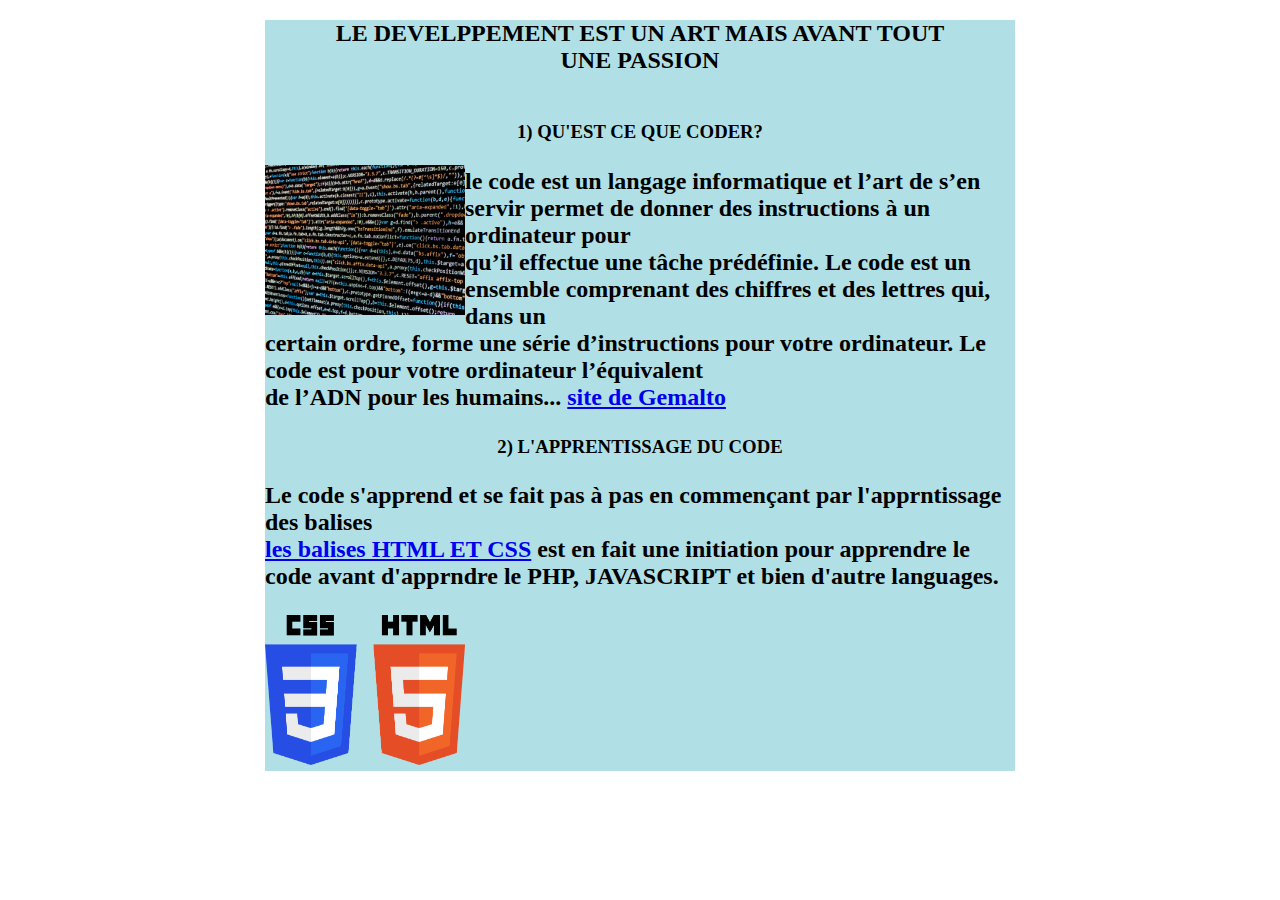
<file: projet.html>
<!DOCTYPE html>
<html>
<head>
	<meta charset="utf-8">
	<link rel="stylesheet"href="style.css">
	<title>LA VIE D'UN DEVELOPPEUR</title>
</head>
<body>

<div class="page">
	<h2> <center>LE DEVELPPEMENT EST UN ART MAIS AVANT TOUT <br/>
	 UNE PASSION </center> <br/>
</h2>
	<h3><center> 1) QU'EST CE QUE CODER? <h3></center>

	<div class="img">
	<img src="coding.jpg!d" alt="coding"
	style="width: 200px; height: 150px;">
</div>
	<div class="texte">
	
		<h4><font size="5">   le code est un langage informatique et l’art de s’en servir permet de donner des instructions à un ordinateur pour <br/> 
		qu’il effectue une tâche prédéfinie. Le code est un ensemble comprenant des chiffres et des lettres qui, dans un <br/>
		certain ordre, forme une série d’instructions pour votre ordinateur. Le code est pour votre ordinateur l’équivalent<br/>
		 de l’ADN pour les humains...
			<a href="https://www.justaskgemalto.com/fr/en-quoi-consiste-le-code/" target="_blank"> site de Gemalto</a></font>
		</h4>

	</div>
		<h3><center> 2) L'APPRENTISSAGE DU CODE <h3></center>

	<div class="texte2">
		<h4><font size="5">Le code s'apprend et se fait pas à pas en commençant par l'apprntissage des balises<br/>
		<a href=" https://stephaniewalter.design/formations-cours/initiation-HTML-CSS.pdf" target="_blank"> les balises HTML ET CSS</a> est en fait une initiation pour apprendre le code avant d'apprndre le PHP, JAVASCRIPT et bien d'autre languages.
		</h4>
	</div>
	<div class="img2">
	<img src="htmletcss.png" alt="html et css"
	style="width: 200px; height: 150px;">
</body>
</html>
</file>
<file: style.css>
.page{
	background: #B0E0E6
}

.img{
	float : left;
	width: 500
}
 
.text{
	text-align : right;
	width: 700
}

body {
	min-height: 100%;
	width: 750px;
	padding: 0 10px;
	margin: 0 auto;
	position: relative;
}
</file>
